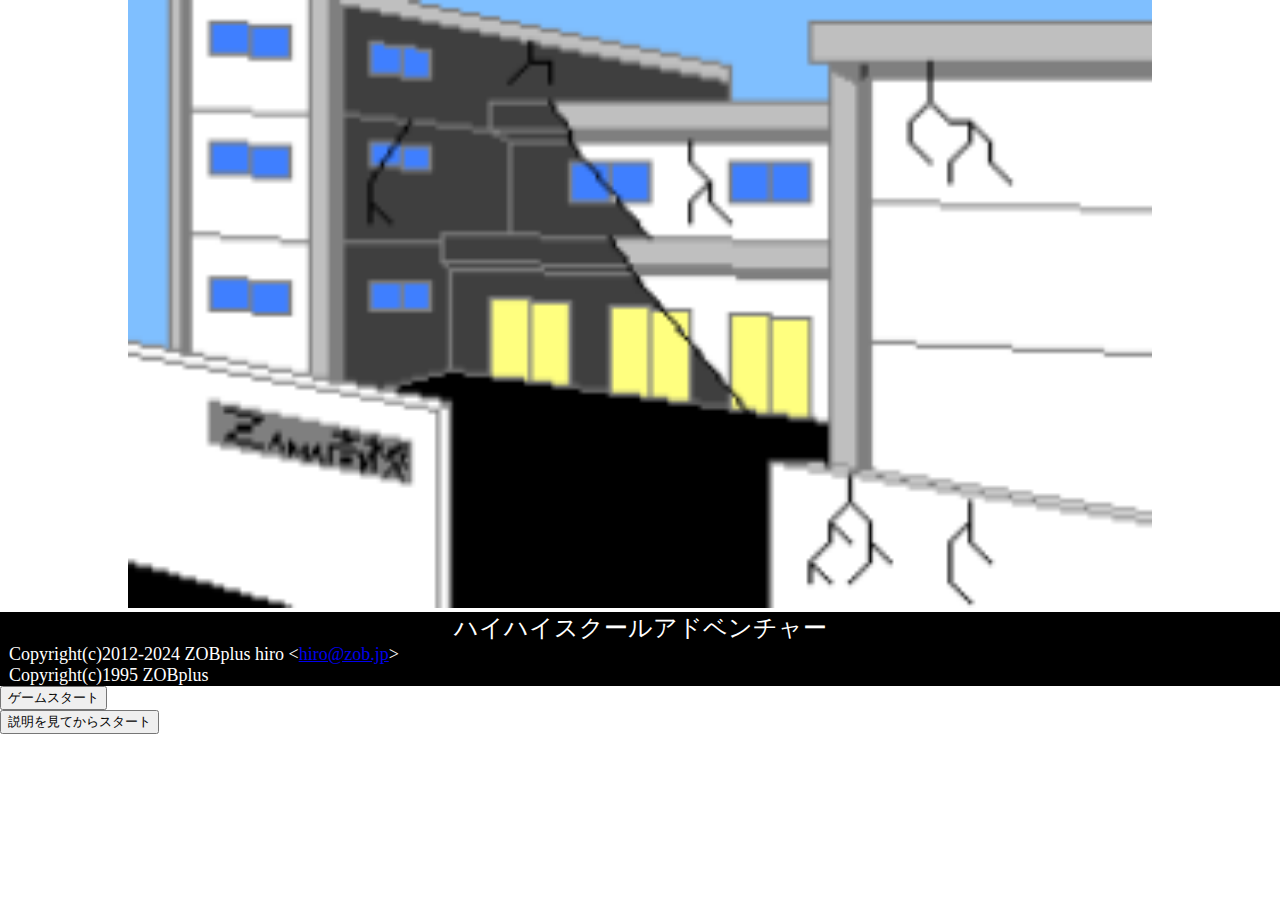
<file: index.html>
<!DOCTYPE html>
<html>
<head>
<meta charset="UTF-8" />
<meta name="viewport" content="initial-scale=1.0, maximum-scale=1.0, user-scalable=no" />
<link rel="shortcut icon" href="icon/isako.ico" type="image/vnd.microsoft.icon" />
<link rel="icon" href="icon/isako.ico" type="image/vnd.microsoft.icon" />
<link rel="manifest" href="hhsadv.webmanifest" />
<link rel="stylesheet" href="css/default-style.css" type="text/css" media="all" />
<title>ハイハイスクールアドベンチャー</title>

<script type="text/javascript" src="js/global.js"></script>
<script type="text/javascript" src="js/UserData.js"></script>
<script type="text/javascript" src="js/database.js"></script>
<script type="text/javascript" src="js/dictionary.js"></script>
<script type="text/javascript" src="js/engine.js"></script>
<script type="text/javascript" src="js/graphics.js"></script>
<script type="text/javascript" src="js/map.js"></script>
<script type="text/javascript" src="js/message.js"></script>
<script type="text/javascript" src="js/audio.js"></script>
<script type="text/javascript" src="js/zSystem.js"></script>
<script type="text/javascript">
<!--
var global;
function onStart()
{
	if ('serviceWorker' in navigator)
	{
		navigator.serviceWorker.register('sw.js');
	}
	global = new Global();
	global.loadCompleted(loadTitle);
}
function loadTitle()
{
	global.maps.get(76).draw(global.graphics);
	global.graphics.gflush();
}
// -->
</script>
</head>
<body onLoad="onStart()">
<div class="screen">
<div class="canvas_box"><canvas id="HHSAdv" class="canvas"></canvas></div>
<div class="title">
ハイハイスクールアドベンチャー
</div>
<div class="credit_box">
Copyright(c)2012-2024 ZOBplus hiro &lt;<a href="mailto:hiro@zob.jp">hiro@zob.jp</a>&gt;<br />
Copyright(c)1995 ZOBplus<br />
</div>
<form method="GET" action="game.html">
<input type="submit" value="ゲームスタート" />
</form>
<form method="GET" action="opening.html">
<input type="submit" value="説明を見てからスタート" />
</form>
</div>
</body>
</html>
</file>
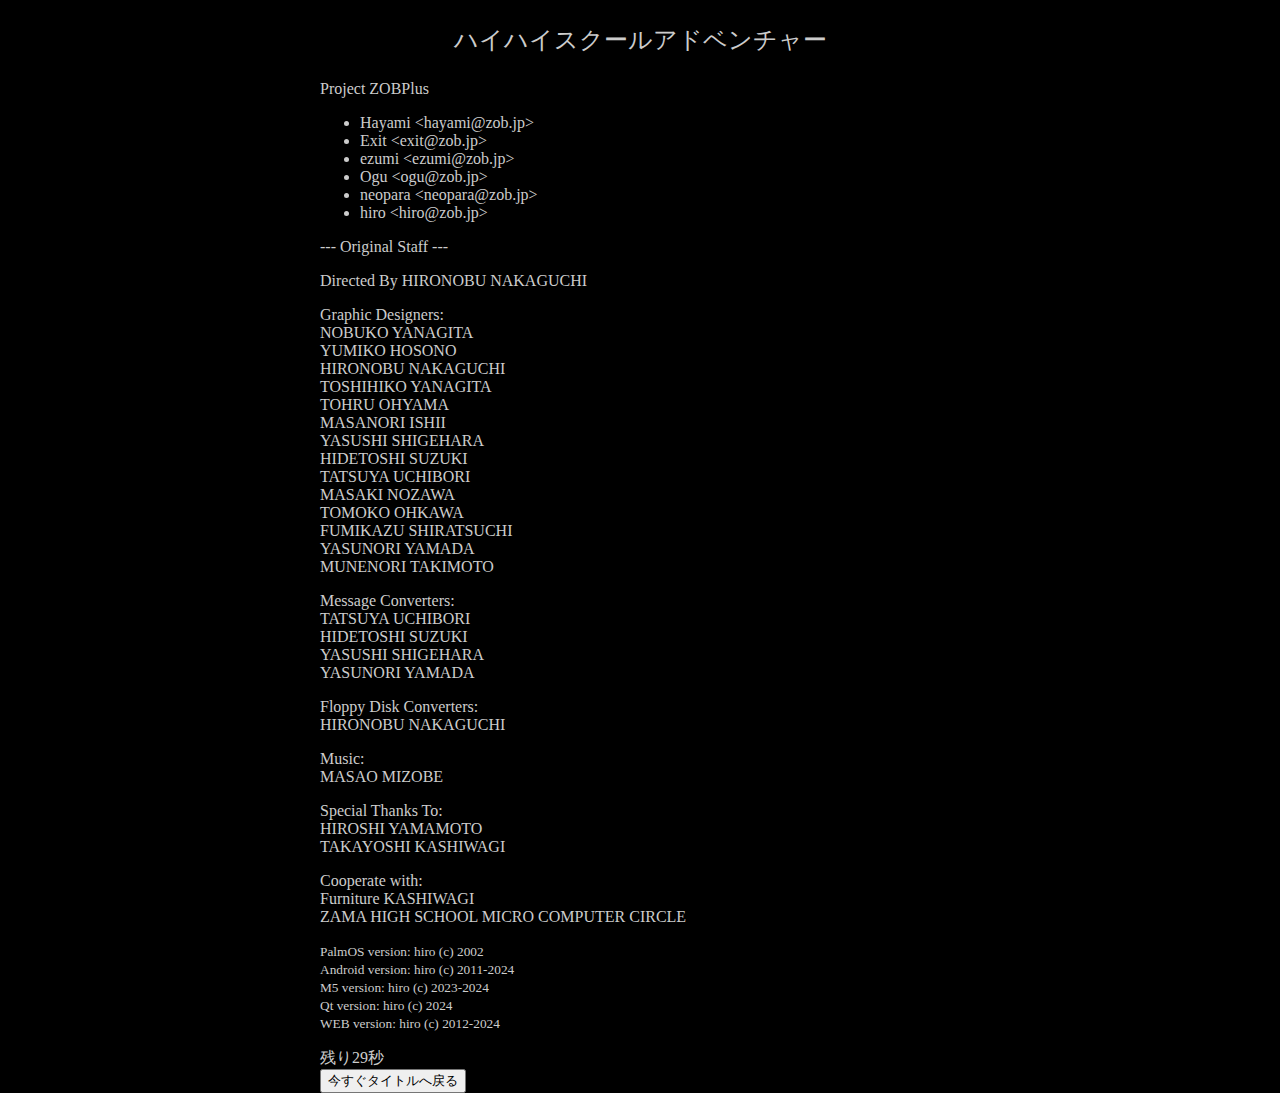
<file: ending.html>
<!DOCTYPE html>
<html>
<head>
<meta charset="UTF-8" />
<meta http-equiv="refresh" content="30; URL=index.html" />
<link rel="shortcut icon" href="icon/isako.ico" type="image/vnd.microsoft.icon" />
<link rel="icon" href="icon/isako.ico" type="image/vnd.microsoft.icon" />
<title>ハイハイスクールアドベンチャー</title>
<script type="text/javascript">
<!--
var s;
var div;
const LIMIT = 30000; // 30sec == 30000 ms
function initCount()
{
    var t = new Date();
    s = t.getTime() + LIMIT;
    div = document.getElementById("count");
    countDown();
}
function countDown()
{
    var now = new Date();
    var left = Math.floor((s - now.getTime()) / 1000);
    if (left < 0)
    {
	left = 0;
    }
    div.innerHTML = "残り" + String(left) + "秒";
    setTimeout("countDown()", 200);
}
// -->
</script>
</head>
<body style="color: #cccccc; background: black; width: 640px; margin: auto;"
      onload="initCount()">
<p style="text-align: center; font-size: x-large;">
ハイハイスクールアドベンチャー
</p>
<p>
Project ZOBPlus
</p>
<p>
<ul>
<li>Hayami &lt;hayami@zob.jp&gt;</li>
<li>Exit &lt;exit@zob.jp&gt;</li>
<li>ezumi &lt;ezumi@zob.jp&gt;</li>
<li>Ogu &lt;ogu@zob.jp&gt;</li>
<li>neopara &lt;neopara@zob.jp&gt;</li>
<li>hiro &lt;hiro@zob.jp&gt;</li>
</ul>
</p>
<p>
--- Original Staff ---
</p>
<p>
Directed By HIRONOBU NAKAGUCHI<br />
</p>
<p>
Graphic Designers:<br />
 NOBUKO YANAGITA<br />
 YUMIKO HOSONO<br />
 HIRONOBU NAKAGUCHI<br />
 TOSHIHIKO YANAGITA<br />
 TOHRU OHYAMA<br />
 MASANORI ISHII<br />
 YASUSHI SHIGEHARA<br />
 HIDETOSHI SUZUKI<br />
 TATSUYA UCHIBORI<br />
 MASAKI NOZAWA<br />
 TOMOKO OHKAWA<br />
 FUMIKAZU SHIRATSUCHI<br />
 YASUNORI YAMADA<br />
 MUNENORI TAKIMOTO<br />
</p>
<p>
Message Converters:<br />
 TATSUYA UCHIBORI<br />
 HIDETOSHI SUZUKI<br />
 YASUSHI SHIGEHARA<br />
 YASUNORI YAMADA<br />
</p>
<p>
Floppy Disk Converters:<br />
 HIRONOBU NAKAGUCHI<br />
</p>
<p>
Music:<br />
 MASAO MIZOBE<br />
</p>
<p>
Special Thanks To:<br />
 HIROSHI YAMAMOTO<br />
 TAKAYOSHI KASHIWAGI<br />
</p>
<p>
Cooperate with:<br />
 Furniture KASHIWAGI<br />
ZAMA HIGH SCHOOL MICRO COMPUTER CIRCLE<br />
</p>
<p>
<small>
PalmOS version: hiro (c) 2002<br />
Android version: hiro (c) 2011-2024<br />
M5 version: hiro (c) 2023-2024<br />
Qt version: hiro (c) 2024<br />
WEB version: hiro (c) 2012-2024<br />
</small>
</p>
<div id="count">
</div>
<form method="GET" action="index.html">
<input type="submit" value="今すぐタイトルへ戻る" />
</form>
</body>
</html>
</file>
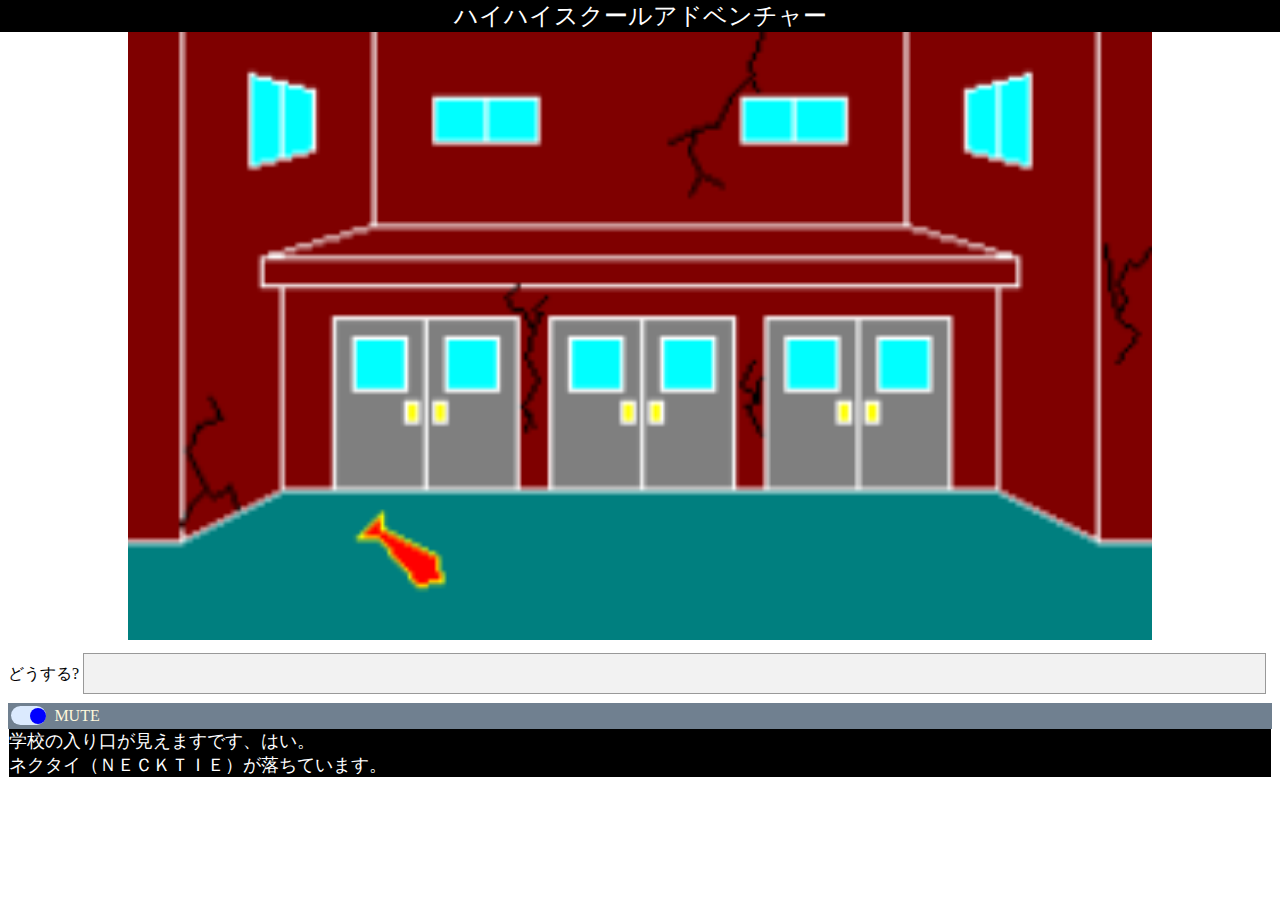
<file: game.html>
<!DOCTYPE html>
<html>
<head>
<meta charset="UTF-8" />
<meta name="viewport" content="initial-scale=1.0, maximum-scale=1.0, user-scalable=no" />
<link rel="shortcut icon" href="icon/isako.ico" type="image/vnd.microsoft.icon" />
<link rel="icon" href="icon/isako.ico" type="image/vnd.microsoft.icon" />
<link rel="stylesheet" href="css/default-style.css" type="text/css" media="all" />
<title>ハイハイスクールアドベンチャー</title>
<script type="text/javascript" src="js/graphics.js"></script>
<script type="text/javascript" src="js/dictionary.js"></script>
<script type="text/javascript" src="js/engine.js"></script>
<script type="text/javascript" src="js/UserData.js"></script>
<script type="text/javascript" src="js/map.js"></script>
<script type="text/javascript" src="js/zSystem.js"></script>
<script type="text/javascript" src="js/message.js"></script>
<script type="text/javascript" src="js/database.js"></script>
<script type="text/javascript" src="js/audio.js"></script>
<script type="text/javascript" src="js/global.js"></script>
<script type="text/javascript">
<!--
var global;
function start()
{
    global = new Global();
    global.loadCompleted(go);
}
function go()
{
	global.loaded = () => global.draw_screen(true);
	global.gameOverHandler = () => global.gameOver();
	global.gameClearHandler = () => global.gameClear();
    global.gameStart();
}
function doParse(form)
{
    global.parse(form.cmd.value);
    form.cmd.value = "";
    return false;
}
//-->
</script>
</head>
<body onload="start()">
<div class="screen">
<div class="title">ハイハイスクールアドベンチャー</div>
<div class="canvas_box"><canvas id="HHSAdv" class="canvas"></canvas></div>
<form class="control_box" name="user_input" action="#" method="GET" onSubmit="return doParse(this)">
どうする?
<input type="text" name="cmd" class="txt" />
</form>
<div class="switch_box">
	<label for="mute" class="switch_label">
	<div class="switch">
		<input type="checkbox" id="mute" checked="true" />
		<div class="circle"></div>
		<div class="base"></div>
	</div>
	<span class="label">MUTE</span>
</label>
</div>
<div id="msgarea" class="message_box"></div>
</div>
</body>
</html>
</file>
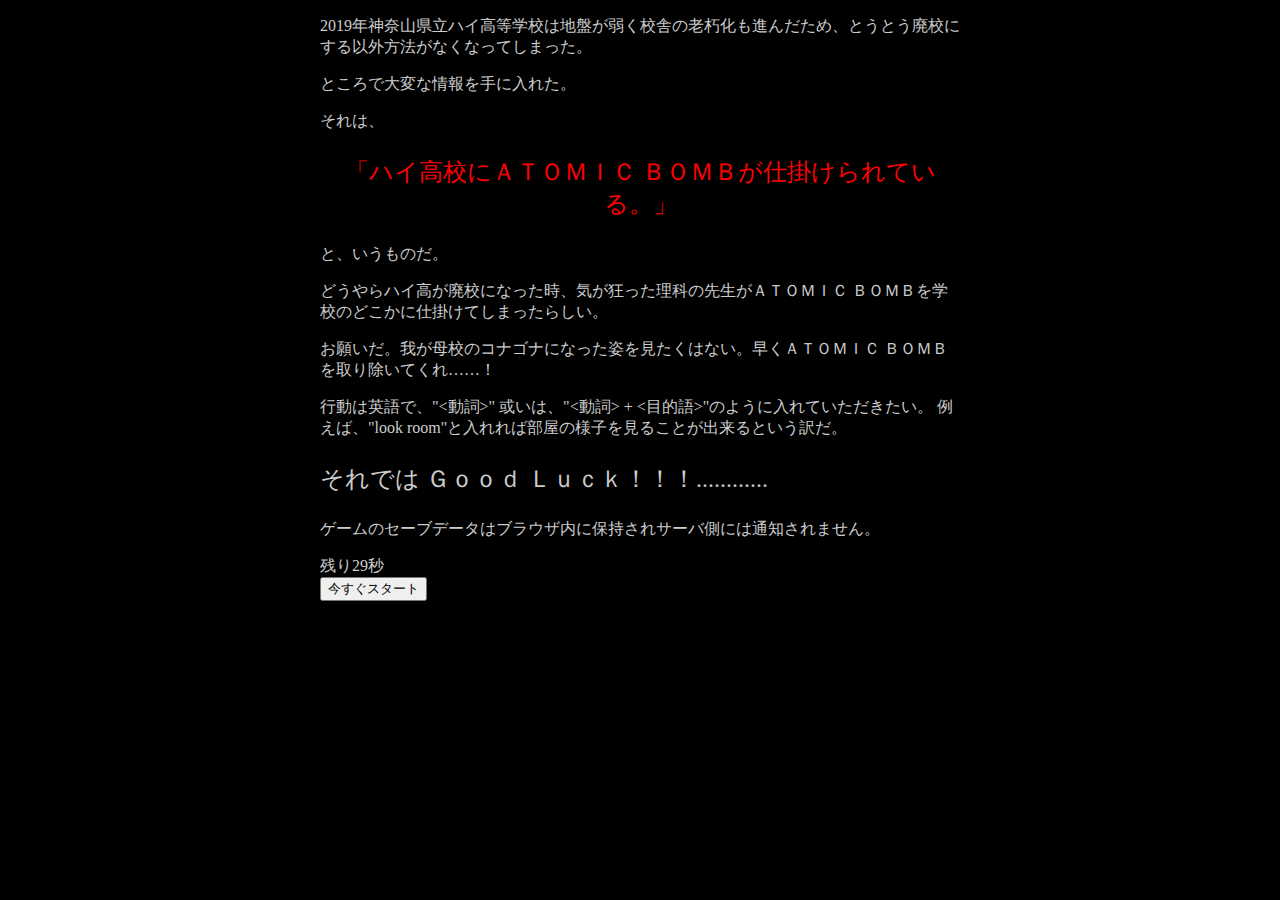
<file: opening.html>
<!DOCTYPE html>
<html>
<head>
<meta charset="UTF-8" />
<meta http-equiv="refresh" content="30; URL=game.html" />
<link rel="shortcut icon" href="icon/isako.ico" type="image/vnd.microsoft.icon" />
<link rel="icon" href="icon/isako.ico" type="image/vnd.microsoft.icon" />
<title>ハイハイスクールアドベンチャー</title>
<script type="text/javascript">
<!--
var s;
var div;
const LIMIT = 30000; // 30sec == 30000 ms
function initCount()
{
    var t = new Date();
    s = t.getTime() + LIMIT;
    div = document.getElementById("count");
    countDown();
}
function countDown()
{
    var now = new Date();
    var left = Math.floor((s - now.getTime()) / 1000);
    if (left < 0)
    {
	left = 0;
    }
    div.innerHTML = "残り" + String(left) + "秒";
    setTimeout("countDown()", 200);
}
// -->
</script>
</head>
<body style="color: #cccccc; background: black; width: 640px; margin: auto;"
      onload="initCount()">
<p>
 2019年神奈山県立ハイ高等学校は地盤が弱く校舎の老朽化も進んだため、とうとう廃校にする以外方法がなくなってしまった。
</p>
<p>
 ところで大変な情報を手に入れた。
</p>
<p>
 それは、
</p>
<p style="text-align: center; font-size: x-large; color: red;">
「ハイ高校にＡＴＯＭＩＣ ＢＯＭＢが仕掛けられている。」
</p>
<p>
と、いうものだ。
</p>
<p>
 どうやらハイ高が廃校になった時、気が狂った理科の先生がＡＴＯＭＩＣ ＢＯＭＢを学校のどこかに仕掛けてしまったらしい。
</p>
<p>
 お願いだ。我が母校のコナゴナになった姿を見たくはない。早くＡＴＯＭＩＣ ＢＯＭＢを取り除いてくれ……！
</p>
<p>
 行動は英語で、&quot;&lt;動詞&gt;&quot; 或いは、&quot;&lt;動詞&gt; + &lt;目的語&gt;&quot;のように入れていただきたい。
 例えば、&quot;look room&quot;と入れれば部屋の様子を見ることが出来るという訳だ。
</p>
<p style="font-size: x-large;">
 それでは Ｇｏｏｄ Ｌｕｃｋ！！！............
</p>
<p>
ゲームのセーブデータはブラウザ内に保持されサーバ側には通知されません。
</p>
<div id="count">
</div>
<form method="GET" action="game.html">
<input type="submit" value="今すぐスタート" />
</form>
</body>
</html>
</file>
<file: css/default-style.css>
@media only screen and (max-width: 1920px)
{
	.canvas_box {
		width: 1440px;
		margin: 0 auto 0 auto;
	}
	.canvas {
		width: 1440px;
		height: 855px;
	}
}
@media only screen and (max-width: 1440px)
{
	.canvas_box {
		width: 1280px;
		margin: 0 auto 0 auto;
	}
	.canvas {
		width: 1280px;
		height: 760px;
	}
}
@media only screen and (max-width: 1280px)
{
	.canvas_box {
		width: 1024px;
		margin: 0 auto 0 auto;
	}
	.canvas {
		width: 1024px;
		height: 608px;
	}
}
@media only screen and (max-width: 1024px)
{
	.canvas_box {
		width: 640px;
		margin: 0 auto 0 auto;
	}
	.canvas {
		width: 640px;
		height: 380px;
	}

}
@media only screen and (max-width: 640px)
{
	.canvas_box {
		width: 512px;
		margin: 0 auto 0 auto;
	}
	.canvas {
		width: 512px;
		height: 304px;
	}
}
@media only screen and (max-width: 512px)
{
	.canvas_box {
		width: 480px;
		margin: 0 auto 0 auto;
	}
	.canvas {
		width: 480px;
		height: 285px;
	}
}
@media only screen and (max-width: 480px)
{
	.canvas_box {
		width: 320px;
		margin: 0 auto 0 auto;
	}
	.canvas {
		width: 320px;
		height: 190px;
	}
}
@media only screen and (max-width: 320px)
{
	.canvas_box {
		width: 256px;
		margin: 0 auto 0 auto;
	}
	.canvas {
		width: 256px;
		height: 152px;
	}
}

body {
	margin: 0 0 0 0;
	padding: 0 0 0 0;
}

.screen {
	width: 100%;
}

.title {
	text-align: center; 
	font-size: x-large; 
	background: #000000; 
	color: #ffffff; 
	width: 100%;
	margin: 0 0;
}

.message_box {
	background: #000000; 
	color: #ffffff; 
	text-align: left; 
	font-size: large;
	width: calc(100% - 1em);
	margin: 0 0.5em 0 0.5em;
}

.credit_box {
	background: #000000; 
	color: #ffffff; 
	text-align: left; 
	font-size: large;
	width: calc(100% - 1em);
	padding: 0 0.5em 0 0.5em;
}

.control_box {
	position: relative;
	width: calc(100% - 1em);
	font-size: medium;
	margin: 0 0.5em 0 0.5em;
}

.txt {
	display: inline-block;
	width: calc(100% - 4.5em);
	padding: 0.5em;
	border: 1px solid #999;
	box-sizing: border-box;
	background: #f2f2f2;
	font-size: large;
	margin: 0.5em 0;
}	

.switch_box {
	position: relative;
	width: calc(100% - 1.4em);
	background-color: slategray;
	margin: 0 0.5em 0 0.5em;
	padding: 0.2em 0.2em;
}

.switch {
	position: relative;
	background-color: slategray;
}

.switch_label {
	display: flex;
	align-items: center;
	color: cornsilk;
	background-color: slategrey;
	width: 6em;
}

.switch input[type='checkbox'] {
	position: absolute;
	width: 0;
	height: 0;
}

.switch .base {
	width: 2.2em;
	border-radius: 1.1em;
	height: 1.2em;
	background-color: #ddd;
}

.switch .circle {
	position: absolute;
	top: 0.1em;
	left: 0.2em;
	width: 1em;
	height: 1em;
	border-radius: 0.5em;
	background-color: white;
	transition: 0.5s;
}

.label {
	margin-left: 0.5em;
}

.switch input:checked ~ .base {
	background-color: rgb(219, 234, 254);
	transition: 0.5s;
}

.switch input:checked ~ .circle {
	transform: translateX(100%);
	background-color: blue;
}
</file>
